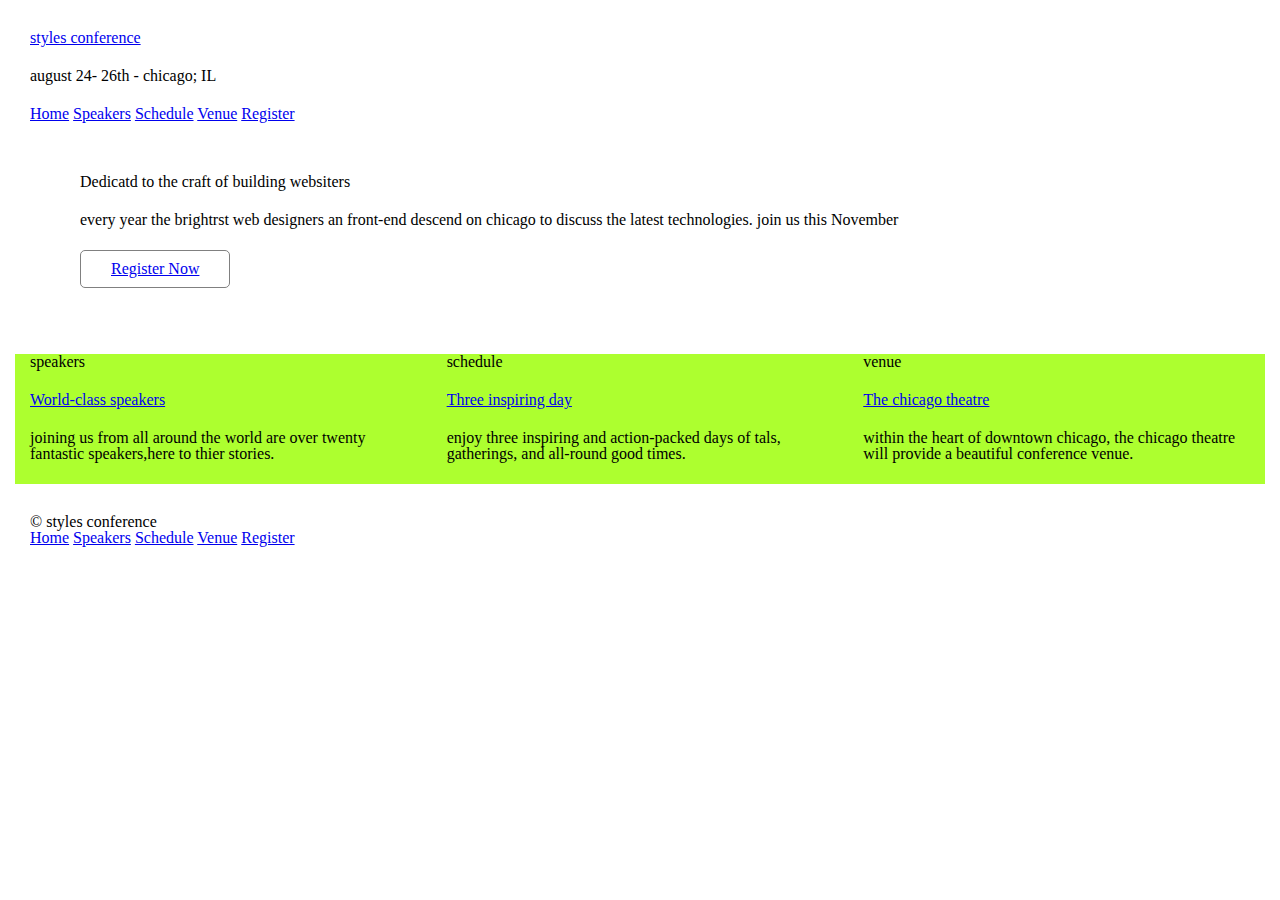
<file: index.html>
<!DOCTYPE html>
<html lang="en">
<head>
    <meta charset="UTF-8">
    <meta name="viewport" content="width=device-width, initial-scale=1.0">
    <title>styles conference</title>
   <link rel="stylesheet" href="./assets/stylesheets/main.css">
</head>
<body>

    <header class="container">
        <h1>
            <a href="index.html">styles conference</a></h1>
        <h3>august 24&dash; 26th &dash; chicago; IL</h3>
        <nav>
            <a href="index.html">Home</a>
            <a href="speakers.html">Speakers</a>
            <a href="schedule.html">Schedule</a>
            <a href="venue.html">Venue</a>
            <a href="register.html">Register</a>

        </nav>
    </header>
    <section class="hero container">
        <h2>Dedicatd to the craft of building websiters</h2>
        <p>every year the brightrst web designers an front-end descend on chicago to discuss the latest technologies. join us this November</p>
    <a class="btn btn-alt" href="./register.html">Register Now</a>
  
    </section>

    <section class="grid">
         <!--speakers--->
        <section class="col-1-3">
            <h5>speakers</h5>
            <a href="speakers.html">
                <h3>World-class speakers</h3>
            </a>
            <p>joining us from all around the world are over twenty fantastic speakers,here to thier stories.</p>
        </section><!--
            speakers
            ---><section class="col-1-3">
            <h5>schedule</h5>
                <a href="schedule.html">
                    <h3>Three inspiring day</h3>
                </a>
        
            <p>enjoy three inspiring and action-packed days of tals, gatherings, and all-round good times.</p>
        </section><!--
            schedule
        --><section class="col-1-3">
            <h5>venue</h5>
            <a href="venue.html">
                <h3>The chicago theatre</h3>
            </a>
            <p>within the heart of downtown chicago, the chicago theatre will provide a beautiful conference venue.</p>
        </section><!--
            venue
        --></section>
 <footer class="container">
    <small>&copy; styles conference</small>
    <nav>
        <a href="index.html">Home</a>
        <a href="speakers.html">Speakers</a>
        <a href="schedule.html">Schedule</a>
        <a href="venue.html">Venue</a>
        <a href="register.html">Register</a>

    </nav>
 </footer>
</body>
</html>
</file>
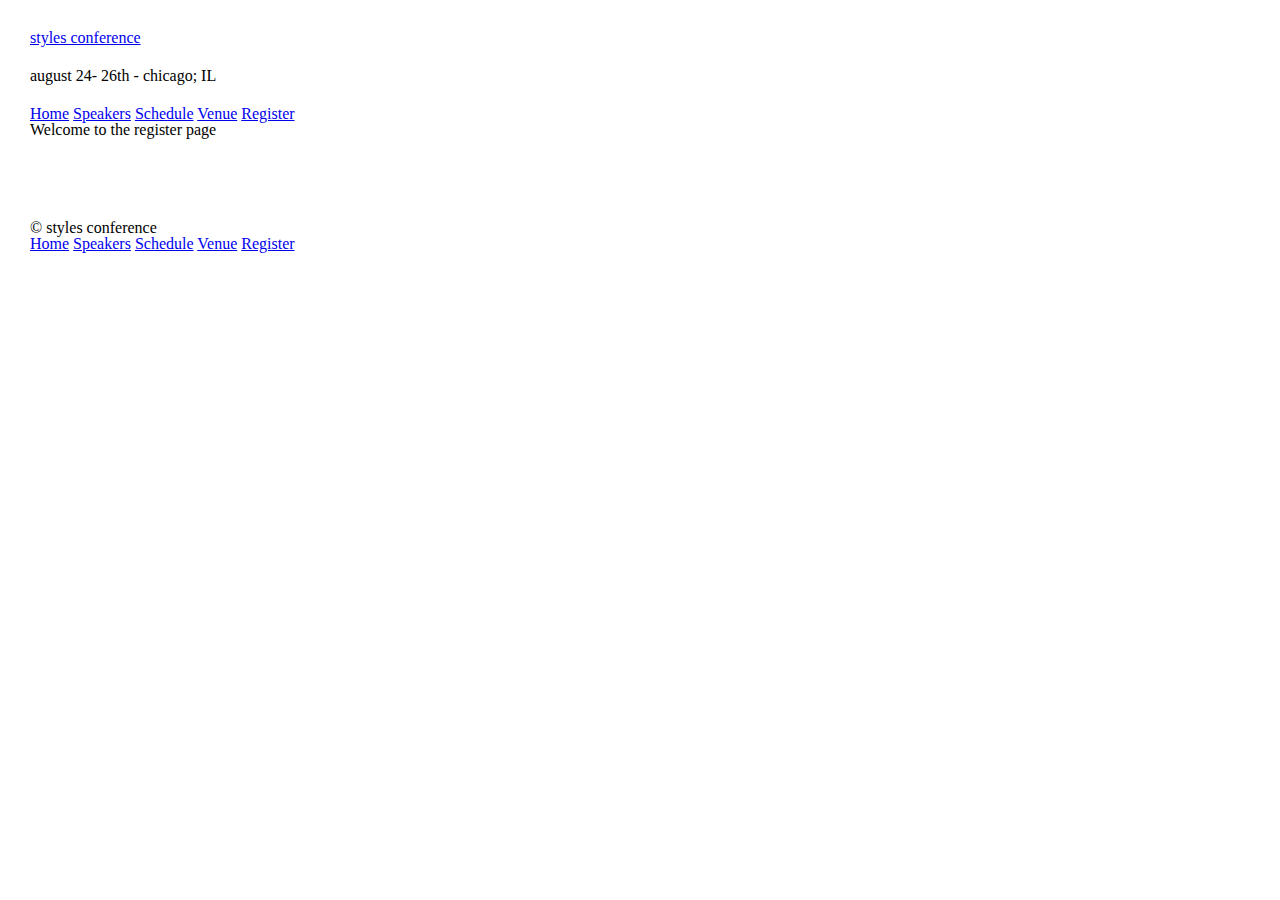
<file: register.html>
<!DOCTYPE html>
<html lang="en">
<head>
    <meta charset="UTF-8">
    <meta name="viewport" content="width=device-width, initial-scale=1.0">
    <title>register</title>
    <link rel="stylesheet" href="./assets/stylesheets/main.css">
</head>
<body>
    <header class="container">
    
    <h1>
        <a href="index.html">styles conference</a></h1>
    <h3>august 24&dash; 26th &dash; chicago; IL</h3>
    <nav>
        <a href="index.html">Home</a>
        <a href="speakers.html">Speakers</a>
        <a href="schedule.html">Schedule</a>
        <a href="venue.html">Venue</a>
        <a href="register.html">Register</a>
        <h1>Welcome to the register page</h1>

    </header>
    
        <footer class="container">
            <small>&copy; styles conference</small>
            <nav>
                <a href="index.html">Home</a>
                <a href="speakers.html">Speakers</a>
                <a href="schedule.html">Schedule</a>
                <a href="venue.html">Venue</a>
                <a href="register.html">Register</a>
        
            </nav>
         </footer>
    </body>
</html>
</file>
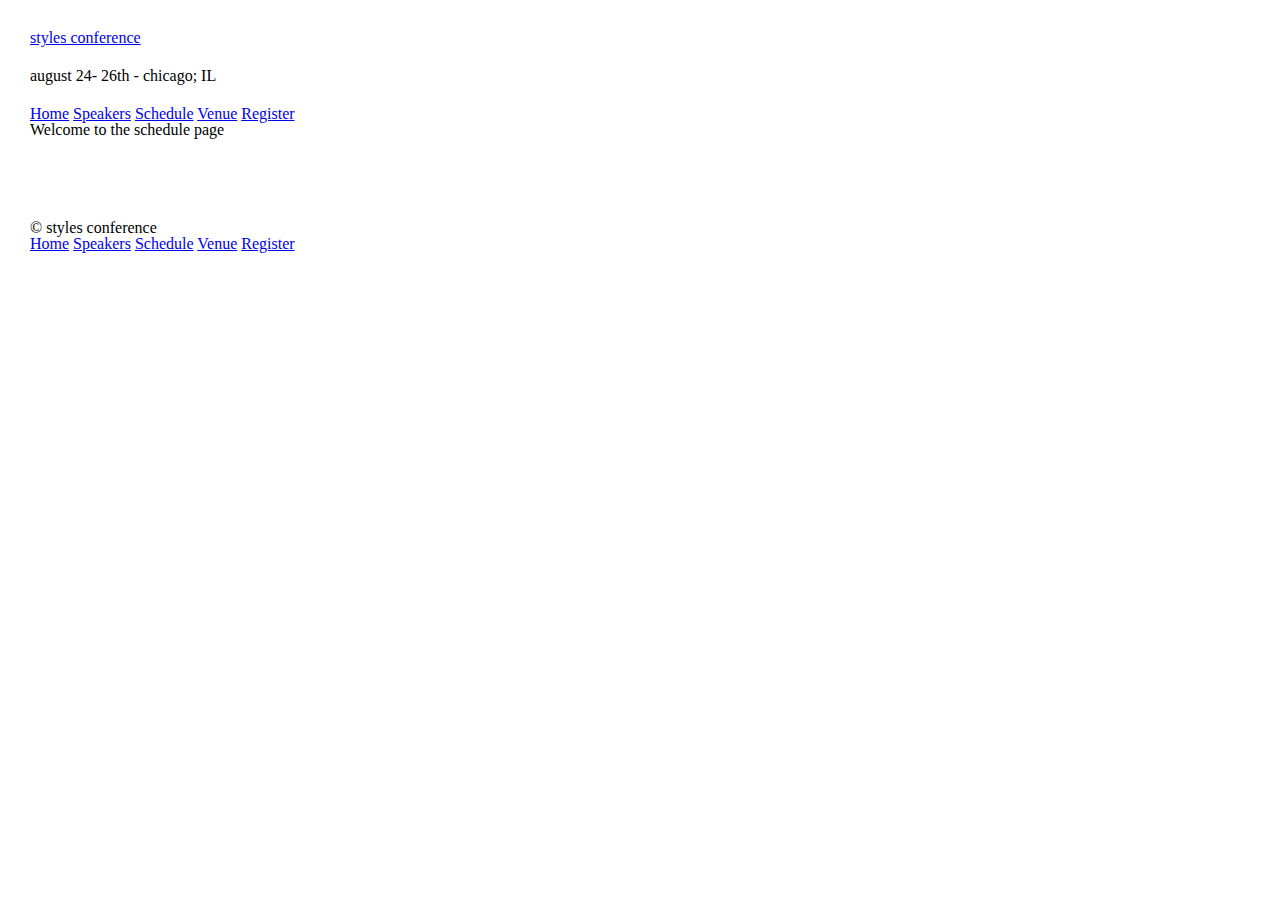
<file: schedule.html>
<!DOCTYPE html>
<html lang="en">
<head>
    <meta charset="UTF-8">
    <meta name="viewport" content="width=device-width, initial-scale=1.0">
    <title>schedule</title>
    <link rel="stylesheet" href="./assets/stylesheets/main.css">
</head>
<body> 
    <header class="container">
    
    <h1>
        <a href="index.html">styles conference</a></h1>
    <h3>august 24&dash; 26th &dash; chicago; IL</h3>
    <nav>
        <a href="./index.html">Home</a>
        <a href="./speakers.html">Speakers</a>
        <a href="./schedule.html">Schedule</a>
        <a href="./venue.html">Venue</a>
        <a href="./register.html">Register</a>
        <h1>Welcome to the schedule page</h1>
</header>
   

        <footer class="container">
            <small>&copy; styles conference</small>
            <nav>
                <a href="./index.html">Home</a>
                <a href="./speakers.html">Speakers</a>
                <a href="./schedule.html">Schedule</a>
                <a href="./venue.html">Venue</a>
                <a href="./register.html">Register</a>
        
            </nav>
         </footer>

</body>
</html>
</file>
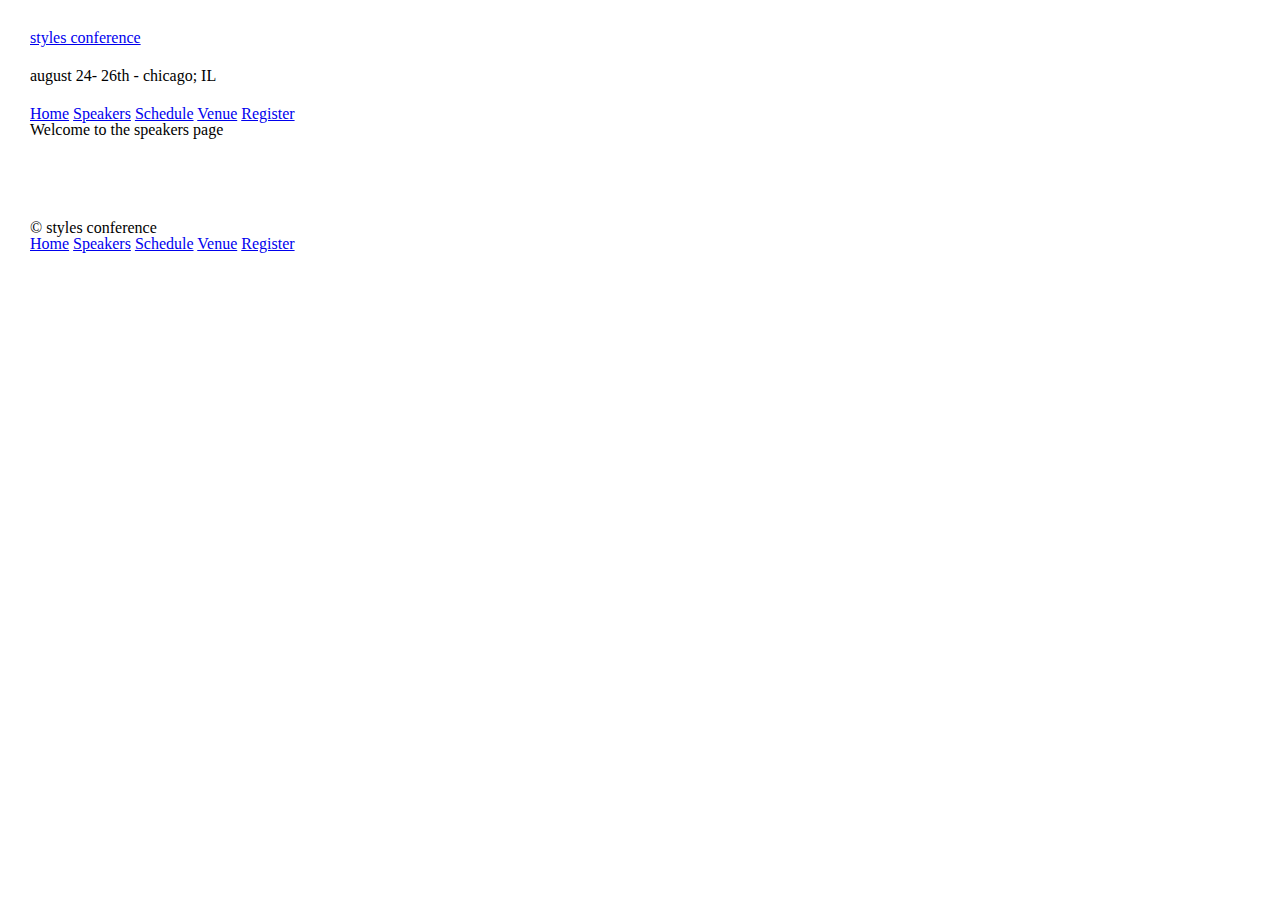
<file: speakers.html>
<!DOCTYPE html>
<html lang="en">
<head>
    <meta charset="UTF-8">
    <meta name="viewport" content="width=device-width, initial-scale=1.0">
    <title>speakers</title>
    <link rel="stylesheet" href="./assets/stylesheets/main.css">
</head>
<body>
    <header class="container">
        
        <h1>
            <a href="index.html">styles conference</a></h1>
        <h3>august 24&dash; 26th &dash; chicago; IL</h3>
        <nav>
            <a href="./index.html">Home</a>
            <a href="./speakers.html">Speakers</a>
            <a href="./schedule.html">Schedule</a>
            <a href="./venue.html">Venue</a>
            <a href="./register.html">Register</a>
            <h1>Welcome to the speakers page</h1>
    
    </header>
   
        <footer class="container" >
            <small>&copy; styles conference</small>
            <nav>
                <a href="./index.html">Home</a>
                <a href="./speakers.html">Speakers</a>
                <a href="./schedule.html">Schedule</a>
                <a href="./venue.html">Venue</a>
                <a href="./register.html">Register</a>
        
            </nav>
         </footer>
    </body>
</html>
</file>
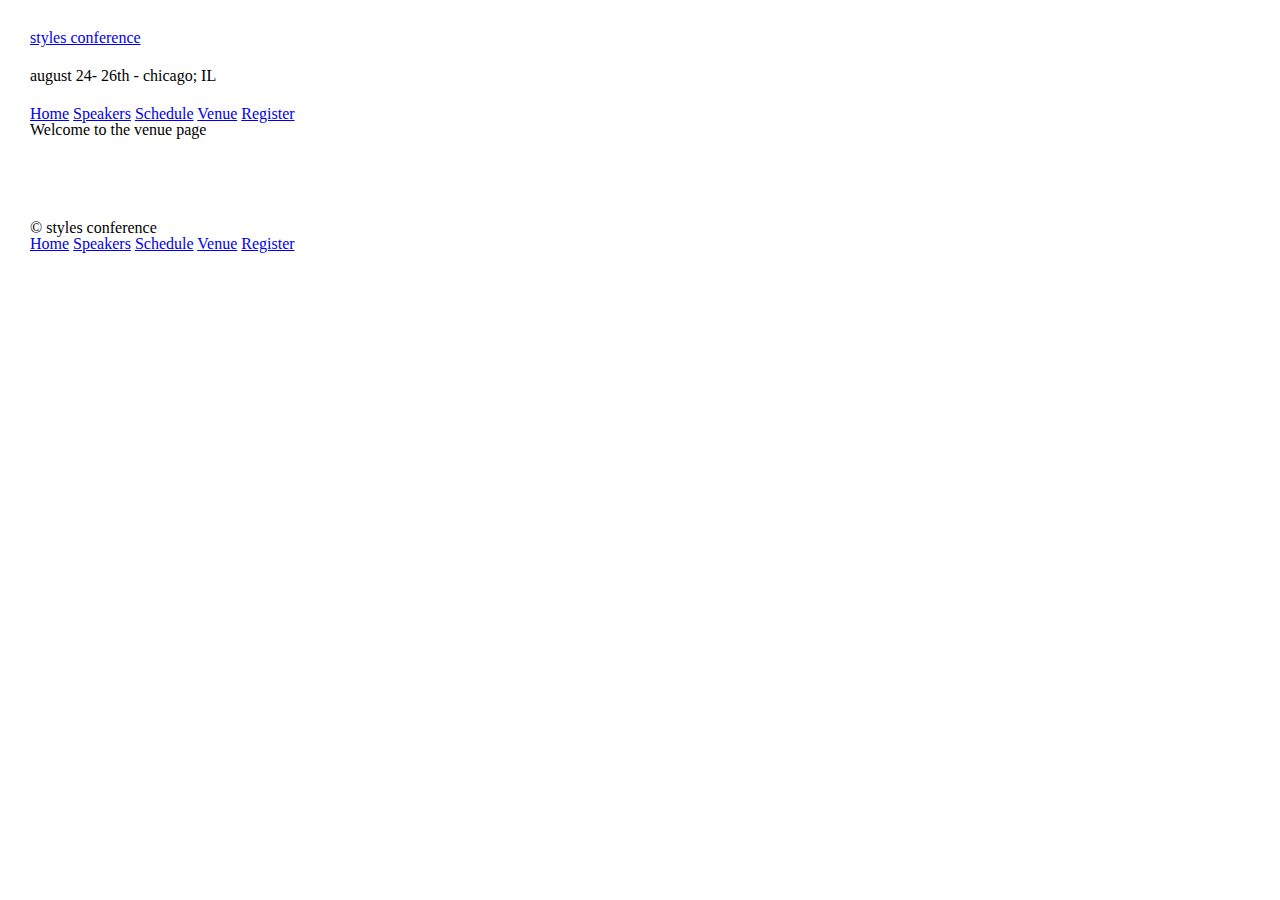
<file: venue.html>
<!DOCTYPE html>
<html lang="en">
<head>
    <meta charset="UTF-8">
    <meta name="viewport" content="width=device-width, initial-scale=1.0">
    <title>venue</title>
    <link rel="stylesheet" href="./assets/stylesheets/main.css">
</head>
<body>
    <header class="container">
        <h1>
            <a href="index.html">styles conference</a></h1>
        <h3>august 24&dash; 26th &dash; chicago; IL</h3>
        <nav>
            <a href="./index.html">Home</a>
            <a href="./speakers.html">Speakers</a>
            <a href="./schedule.html">Schedule</a>
            <a href="./venue.html">Venue</a>
            <a href="./register.html">Register</a>
            <h1>Welcome to the venue page</h1>
    </header>
    
        <footer class="container">
            <small>&copy; styles conference</small>
            <nav>
                <a href="./index.html">Home</a>
                <a href="./speakers.html">Speakers</a>
                <a href="./schedule.html">Schedule</a>
                <a href="./venue.html">Venue</a>
                <a href="./register.html">Register</a>
        
            </nav>
         </footer>

</body>
</html>
</file>
<file: assets/stylesheets/main.css>
/* http://meyerweb.com/eric/tools/css/reset/ 
   v2.0 | 20110126
   License: none (public domain)
*/

html, body, div, span, applet, object, iframe,
h1, h2, h3, h4, h5, h6, p, blockquote, pre,
a, abbr, acronym, address, big, cite, code,
del, dfn, em, img, ins, kbd, q, s, samp,
small, strike, strong, sub, sup, tt, var,
b, u, i, center,
dl, dt, dd, ol, ul, li,
fieldset, form, label, legend,
table, caption, tbody, tfoot, thead, tr, th, td,
article, aside, canvas, details, embed, 
figure, figcaption, footer, header, hgroup, 
menu, nav, output, ruby, section, summary,
time, mark, audio, video {
	margin: 0;
	padding: 0;
	border: 0;
	font-size: 100%;
	font: inherit;
	vertical-align: baseline;
}
/* HTML5 display-role reset for older browsers */
article, aside, details, figcaption, figure, 
footer, header, hgroup, menu, nav, section {
	display: block;
}
body {
	line-height: 1;
}
ol, ul {
	list-style: none;
}
blockquote, q {
	quotes: none;
}
blockquote:before, blockquote:after,
q:before, q:after {
	content: '';
	content: none;
}
table {
	border-collapse: collapse;
	border-spacing: 0;
}

/*
==========================================================================================================
GRID STYLES
==========================================================================================================
*/

*,
*::before,
*::after {
	-webkit-box-sizing: border-box;
	-moz-box-sizing: border-box;
	box-sizing: border-box;
}
.container .grid{

	width: 960px;
	margin: 0 auto;
	
}
.container {
	padding: 30px;
	padding: 30px;
}

.grid, .col-1-3, .col-2-3{
	padding-left: 15px;
	padding-right: 15px;
}

.col-1-3 {
	width: 33.33%;
	background-color: greenyellow;
}

.col-2-3 {
	width: 66.66%;
}

.col-2-3, .col-1-3 {
	display: inline-block;
	vertical-align: top;
}
/*
==============================================================================================
TYPOGRAPHY STYLES
==============================================================================================
*/

h1, h2, h3, h4, h5, p {
	margin-bottom: 22px ;
}

/*
==============================================================================================
BUTTON STYLES
==============================================================================================
*/
.btn {
border: 1px solid gray;
border-radius: 5px;
display: inline-block;
margin: 0;
padding: 10px 30px;

}
/*
======================================================================================================
home
======================================================================================================
*/
.hero{
	padding: 22px 80px 66px 80px;
}
</file>
